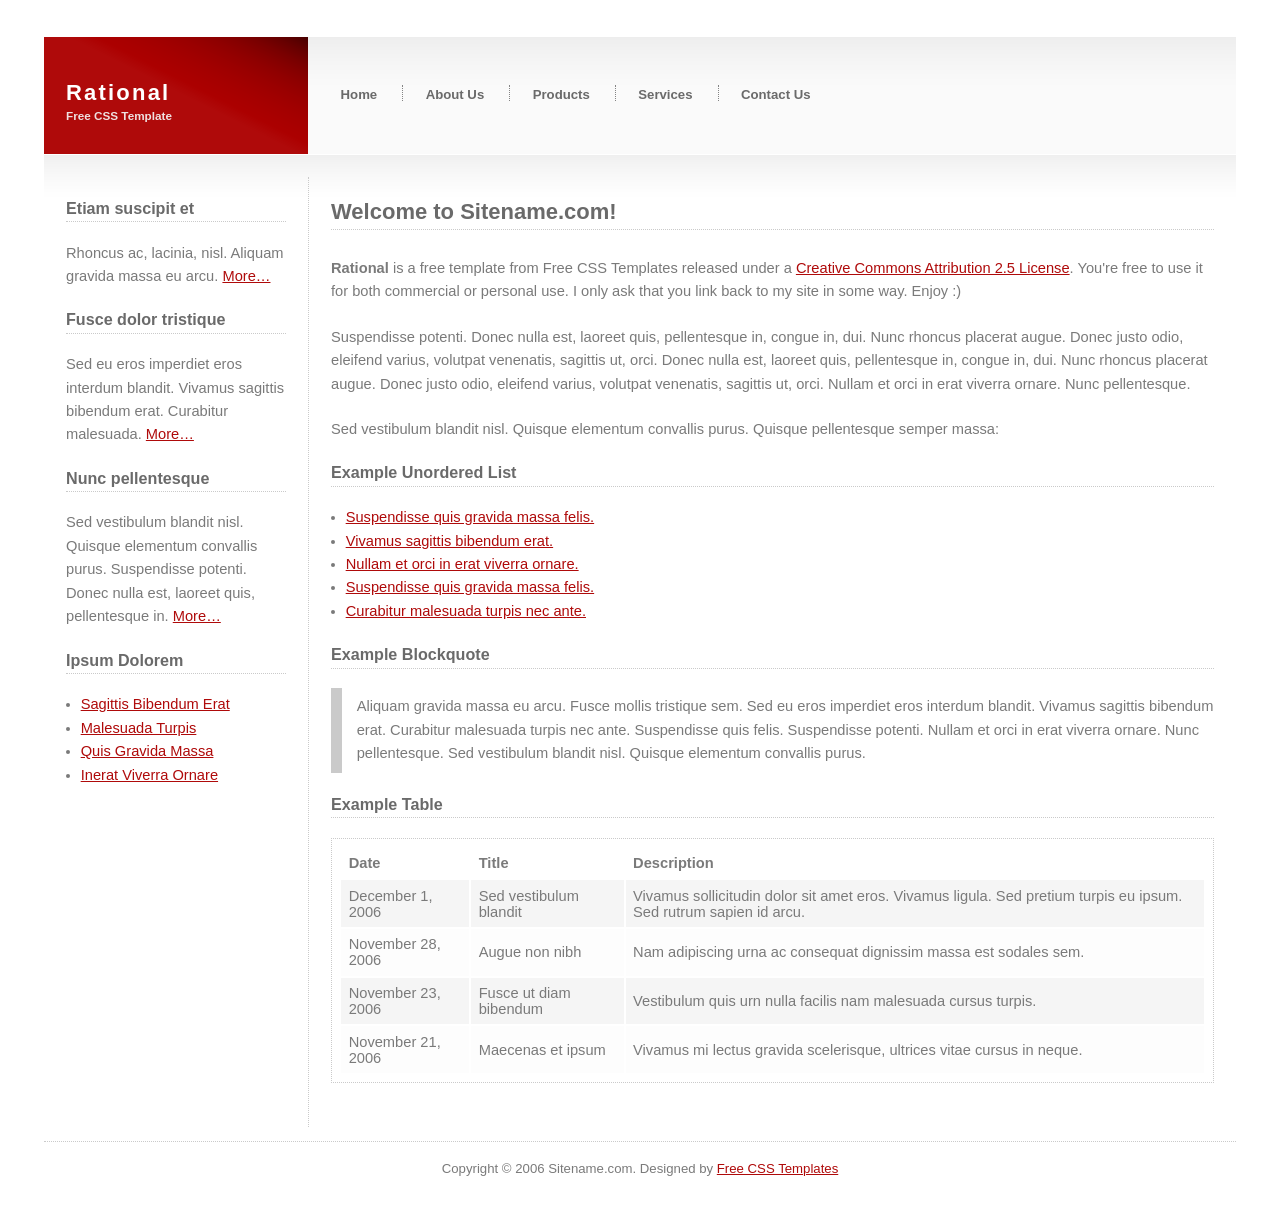
<file: doomclassic/gz3doom/css/rational/index.html>
<!DOCTYPE html PUBLIC "-//W3C//DTD XHTML 1.0 Strict//EN" "http://www.w3.org/TR/xhtml1/DTD/xhtml1-strict.dtd">
<html xmlns="http://www.w3.org/1999/xhtml">
<head>
<title>Rational</title>
<meta http-equiv="content-type" content="text/html; charset=utf-8" />
<link href="default.css" rel="stylesheet" type="text/css" />
</head>
<body>
<div id="outer">
  <div id="header">
    <h1><a href="http://www.free-css.com/">Rational</a></h1>
    <h2>Free CSS Template</h2>
  </div>
  <div id="menu">
    <ul>
      <li class="first"><a href="http://www.free-css.com/" accesskey="1">Home</a></li>
      <li><a href="http://www.free-css.com/" accesskey="2">About Us</a></li>
      <li><a href="http://www.free-css.com/" accesskey="3">Products</a></li>
      <li><a href="http://www.free-css.com/" accesskey="4">Services</a></li>
      <li><a href="http://www.free-css.com/" accesskey="5">Contact Us</a></li>
    </ul>
  </div>
  <div id="content">
    <div id="primaryContentContainer">
      <div id="primaryContent">
        <h2>Welcome to Sitename.com!</h2>
        <p><strong>Rational</strong> is a free template from Free CSS Templates released under a <a href="http://creativecommons.org/licenses/by/2.5/">Creative Commons Attribution 2.5 License</a>. You're free to use it for both commercial or personal use. I only ask that you link back to my site in some way. Enjoy :)</p>
        <p>Suspendisse potenti. Donec nulla est, laoreet quis, pellentesque in, congue in, dui. Nunc rhoncus placerat augue. Donec justo odio, eleifend varius, volutpat venenatis, sagittis ut, orci. Donec nulla est, laoreet quis, pellentesque in, congue in, dui. Nunc rhoncus placerat augue. Donec justo odio, eleifend varius, volutpat venenatis, sagittis ut, orci. Nullam et orci in erat viverra ornare. Nunc pellentesque.</p>
        <p>Sed vestibulum blandit nisl. Quisque elementum convallis purus. Quisque pellentesque semper massa:</p>
        <h3>Example Unordered List</h3>
        <ul>
          <li><a href="http://www.free-css.com/">Suspendisse quis gravida massa felis.</a></li>
          <li><a href="http://www.free-css.com/">Vivamus sagittis bibendum erat.</a></li>
          <li><a href="http://www.free-css.com/">Nullam et orci in erat viverra ornare.</a></li>
          <li><a href="http://www.free-css.com/">Suspendisse quis gravida massa felis.</a></li>
          <li><a href="http://www.free-css.com/">Curabitur malesuada turpis nec ante.</a></li>
        </ul>
        <h3>Example Blockquote</h3>
        <blockquote>
          <p>Aliquam gravida massa eu arcu. Fusce mollis tristique sem. Sed eu eros imperdiet eros interdum blandit. Vivamus sagittis bibendum erat. Curabitur malesuada turpis nec ante. Suspendisse quis felis. Suspendisse potenti. Nullam et orci in erat viverra ornare. Nunc pellentesque. Sed vestibulum blandit nisl. Quisque elementum convallis purus.</p>
        </blockquote>
        <h3>Example Table</h3>
        <table>
          <tr>
            <th>Date</th>
            <th>Title</th>
            <th>Description</th>
          </tr>
          <tr class="rowA">
            <td>December 1, 2006</td>
            <td>Sed vestibulum blandit</td>
            <td>Vivamus sollicitudin dolor sit amet eros. Vivamus ligula. Sed pretium turpis eu ipsum. Sed rutrum sapien id arcu.</td>
          </tr>
          <tr class="rowB">
            <td>November 28, 2006</td>
            <td>Augue non nibh</td>
            <td>Nam adipiscing urna ac consequat dignissim massa est sodales sem.</td>
          </tr>
          <tr class="rowA">
            <td>November 23, 2006</td>
            <td>Fusce ut diam bibendum</td>
            <td>Vestibulum quis urn nulla facilis nam malesuada cursus turpis.</td>
          </tr>
          <tr class="rowB">
            <td>November 21, 2006</td>
            <td>Maecenas et ipsum</td>
            <td>Vivamus mi lectus gravida scelerisque, ultrices vitae cursus in neque.</td>
          </tr>
        </table>
      </div>
    </div>
    <div id="secondaryContent">
      <h3>Etiam suscipit et</h3>
      <p>Rhoncus ac, lacinia, nisl. Aliquam gravida massa eu arcu. <a href="http://www.free-css.com/">More&#8230;</a></p>
      <h3>Fusce dolor tristique</h3>
      <p>Sed eu eros imperdiet eros interdum blandit. Vivamus sagittis bibendum erat. Curabitur malesuada. <a href="http://www.free-css.com/">More&#8230;</a></p>
      <h3>Nunc pellentesque</h3>
      <p>Sed vestibulum blandit nisl. Quisque elementum convallis purus. Suspendisse potenti. Donec nulla est, laoreet quis, pellentesque in. <a href="http://www.free-css.com/">More&#8230;</a></p>
      <h3>Ipsum Dolorem</h3>
      <ul>
        <li><a href="http://www.free-css.com/">Sagittis Bibendum Erat</a></li>
        <li><a href="http://www.free-css.com/">Malesuada Turpis</a></li>
        <li><a href="http://www.free-css.com/">Quis Gravida Massa</a></li>
        <li><a href="http://www.free-css.com/">Inerat Viverra Ornare</a></li>
      </ul>
    </div>
    <div class="clear"></div>
  </div>
  <div id="footer">
    <p>Copyright &copy; 2006 Sitename.com. Designed by <a href="http://www.freecsstemplates.org">Free CSS Templates</a></p>
  </div>
</div>
</body>
</html>
</file>
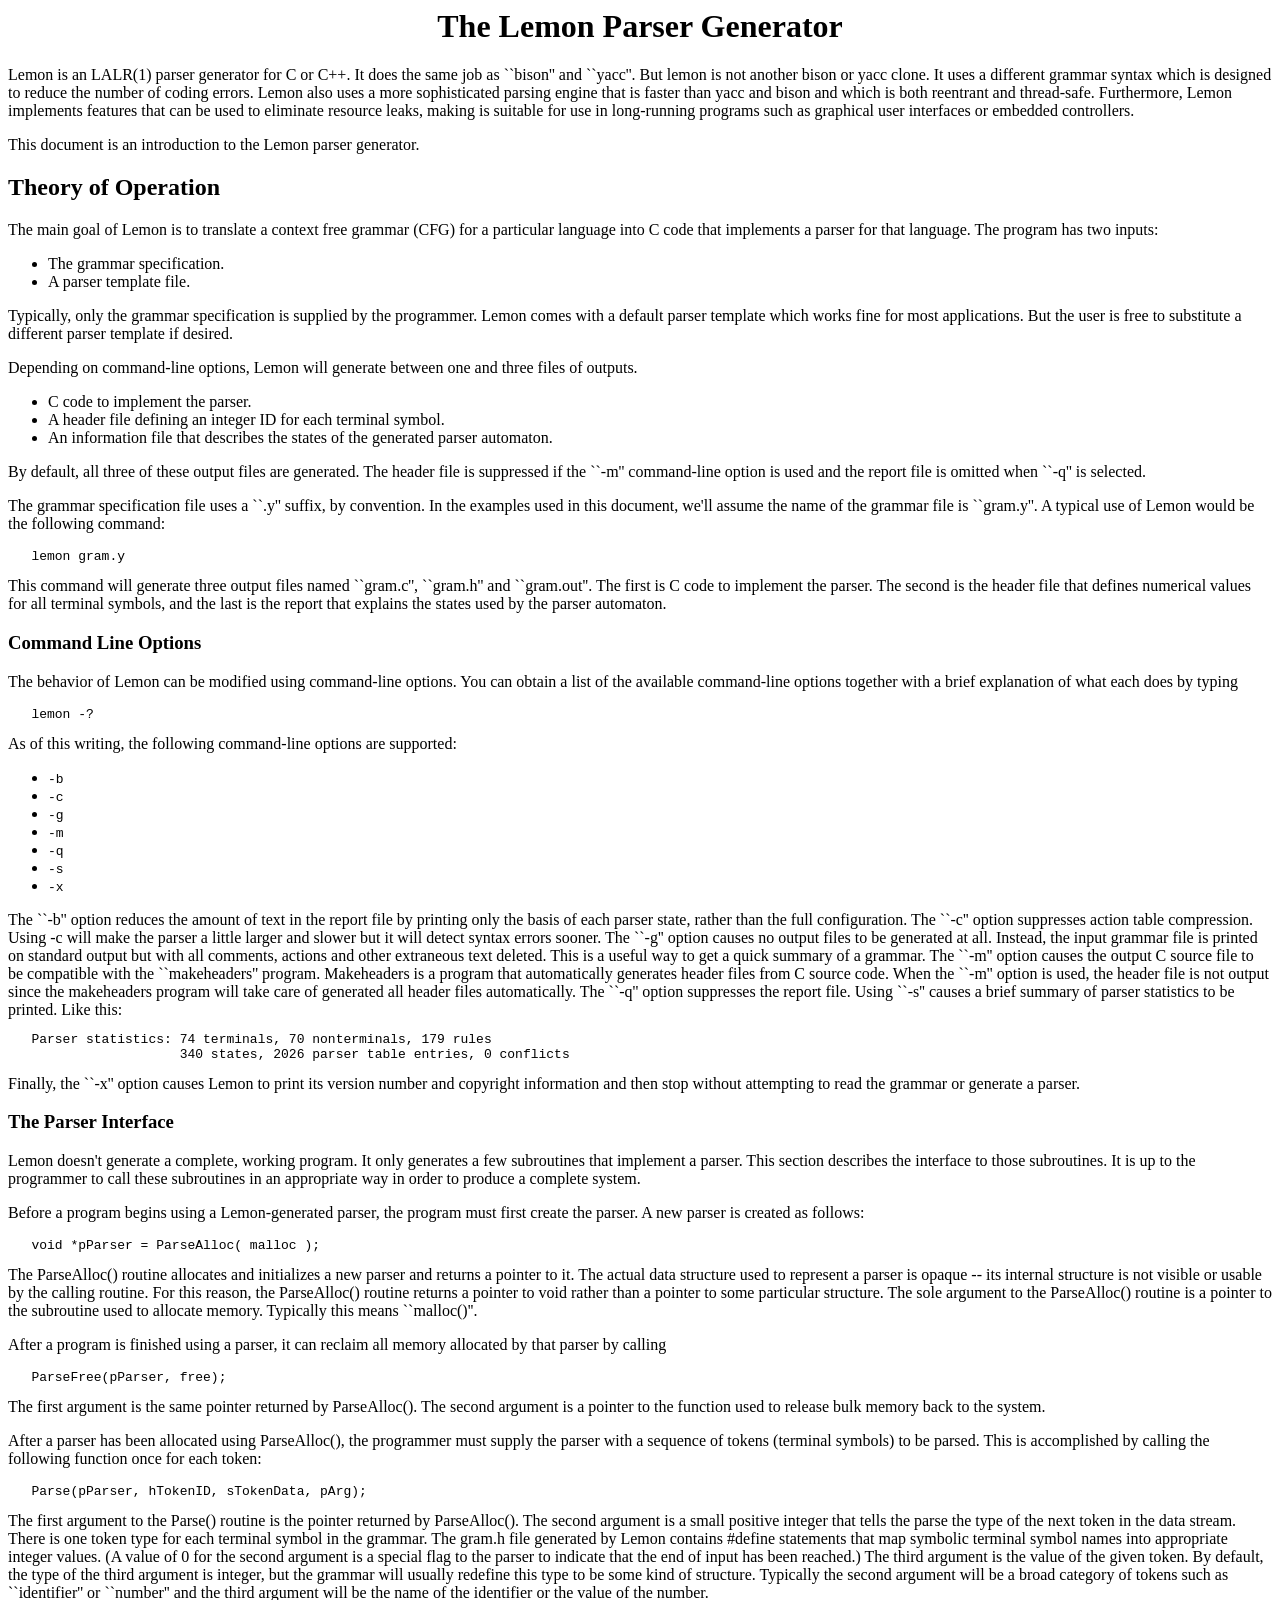
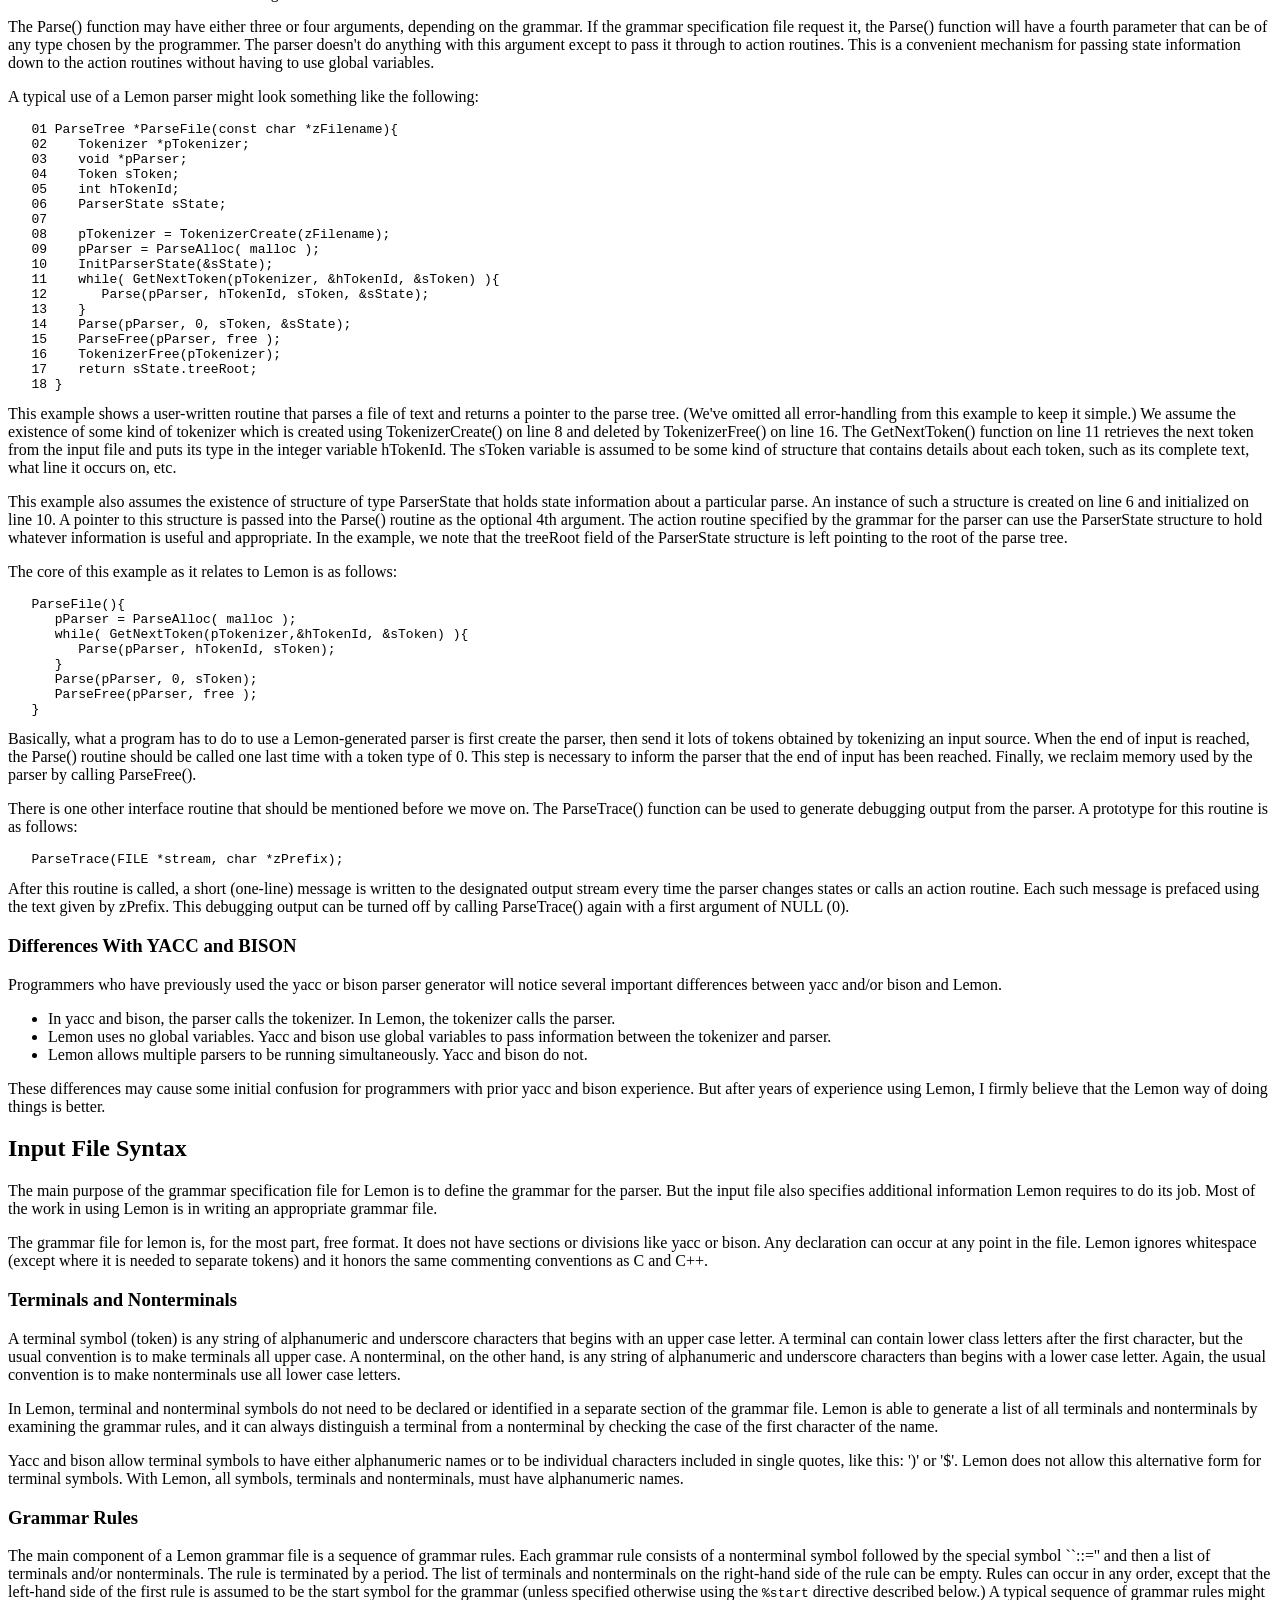
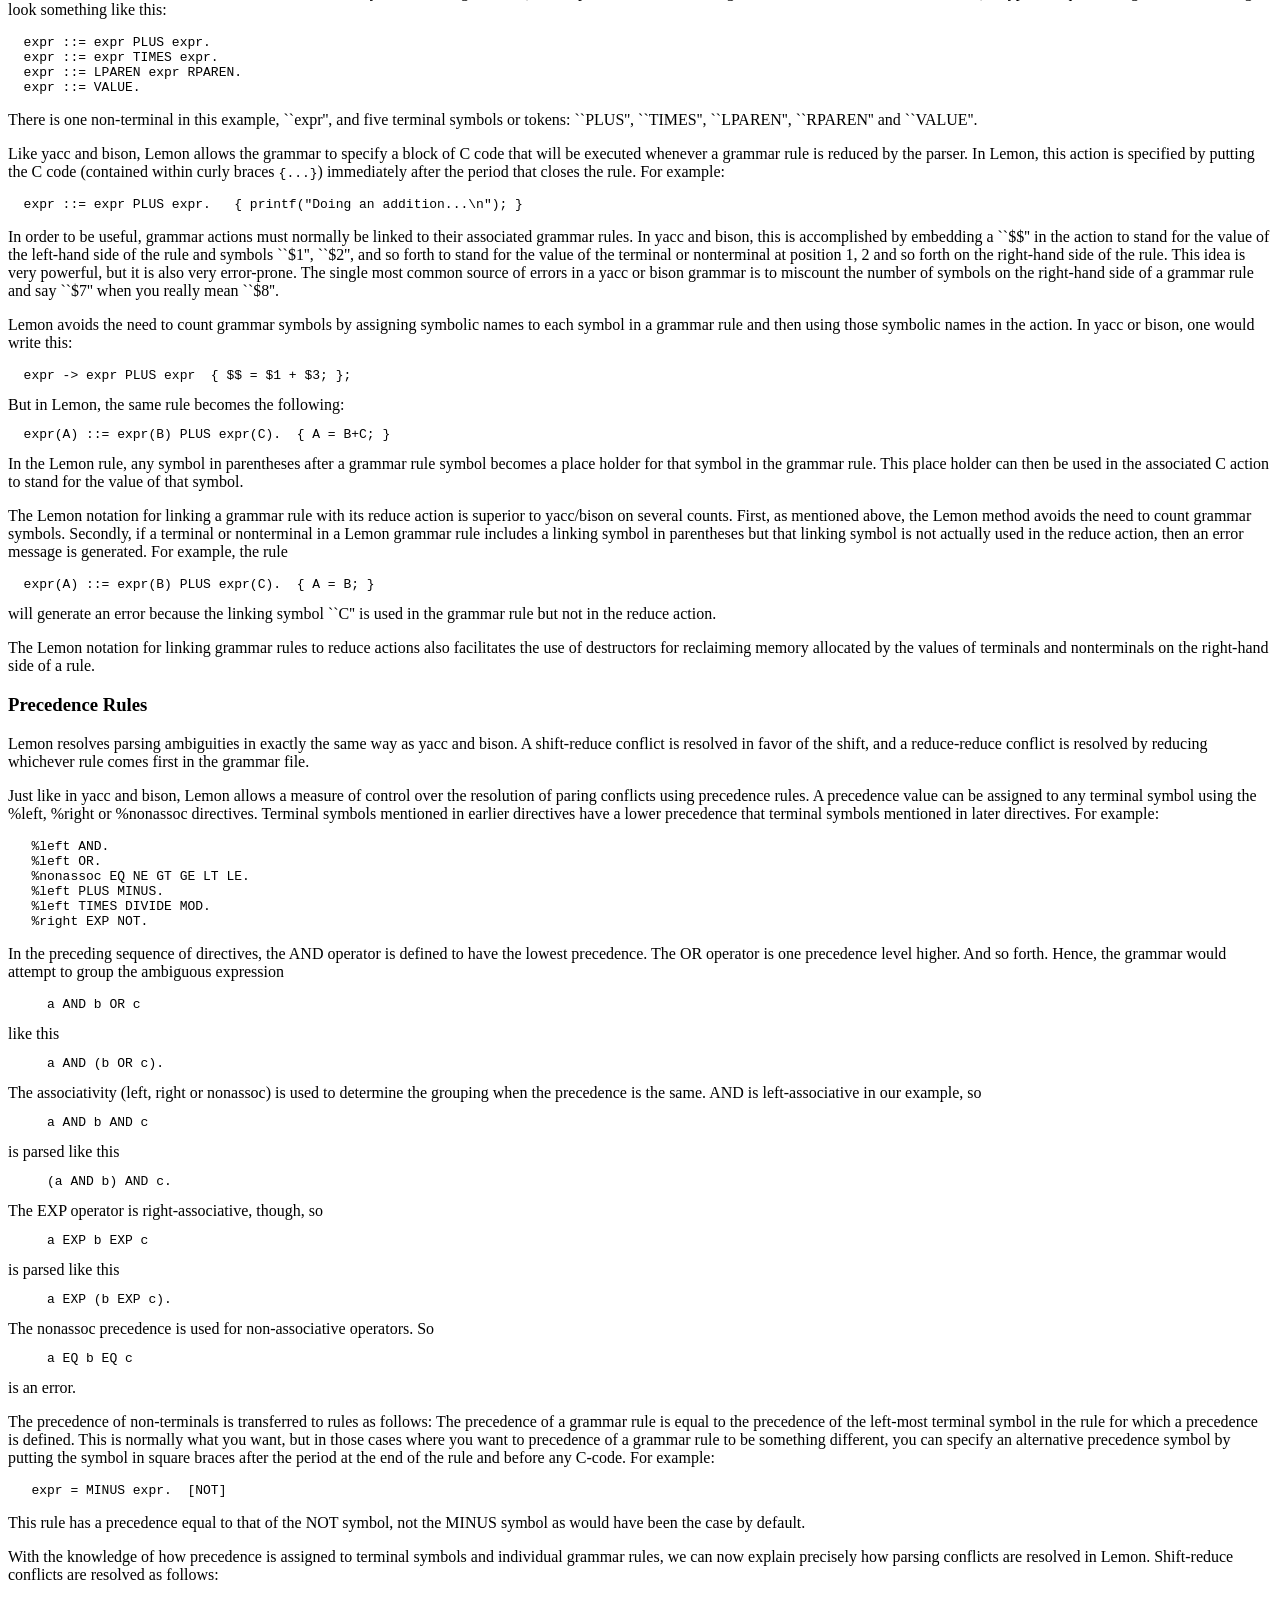
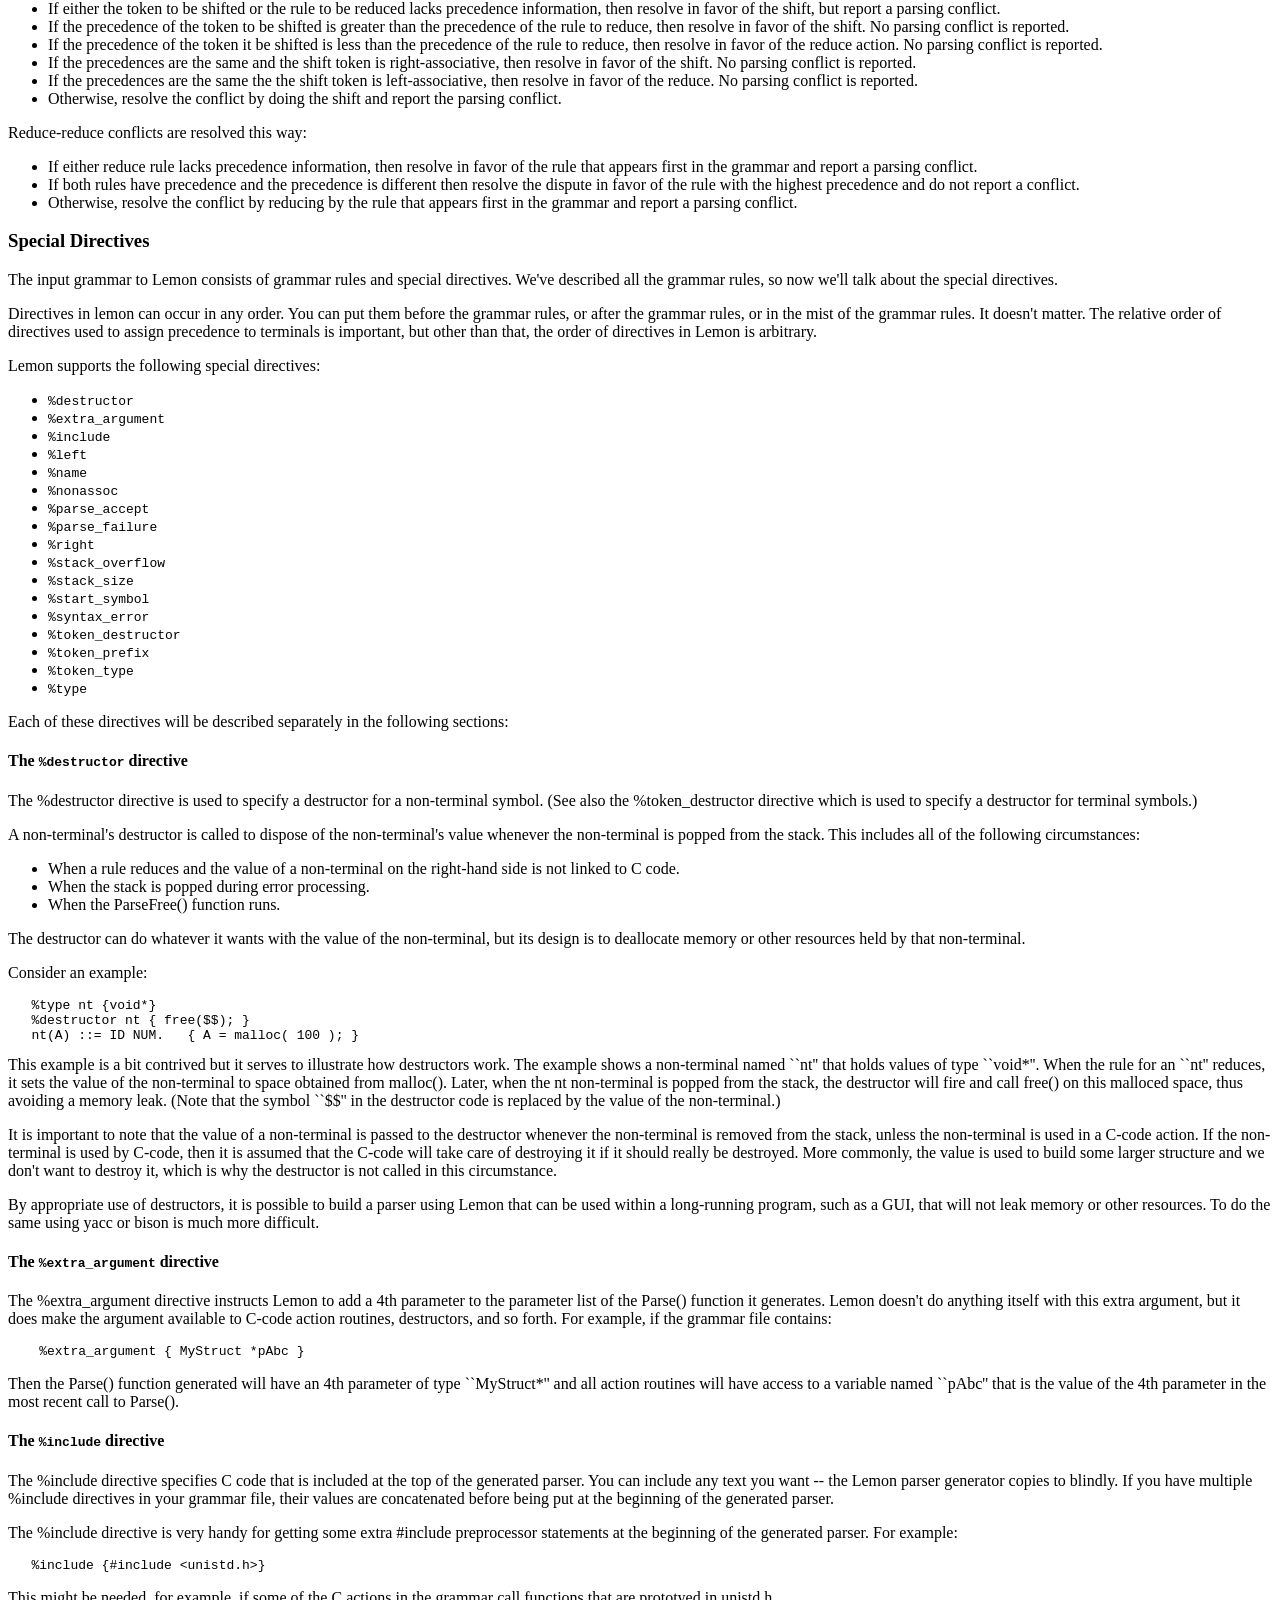
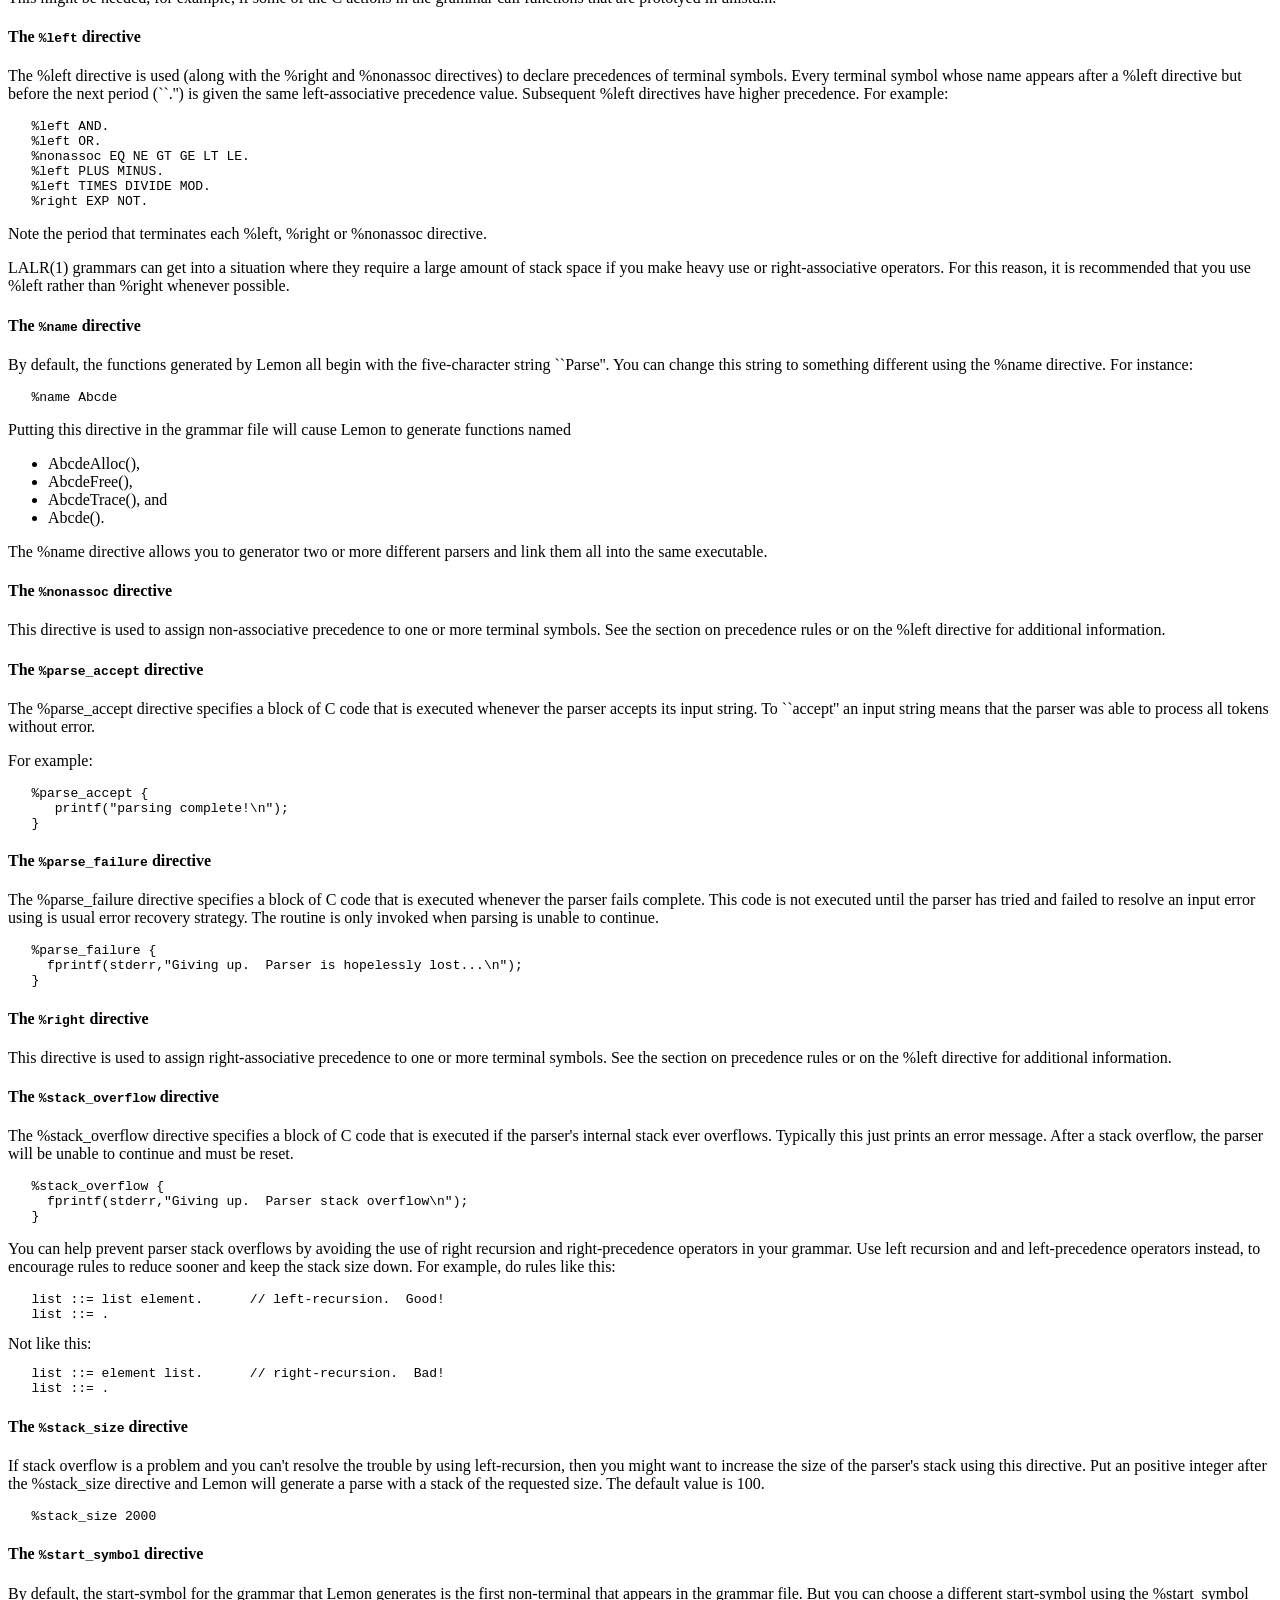
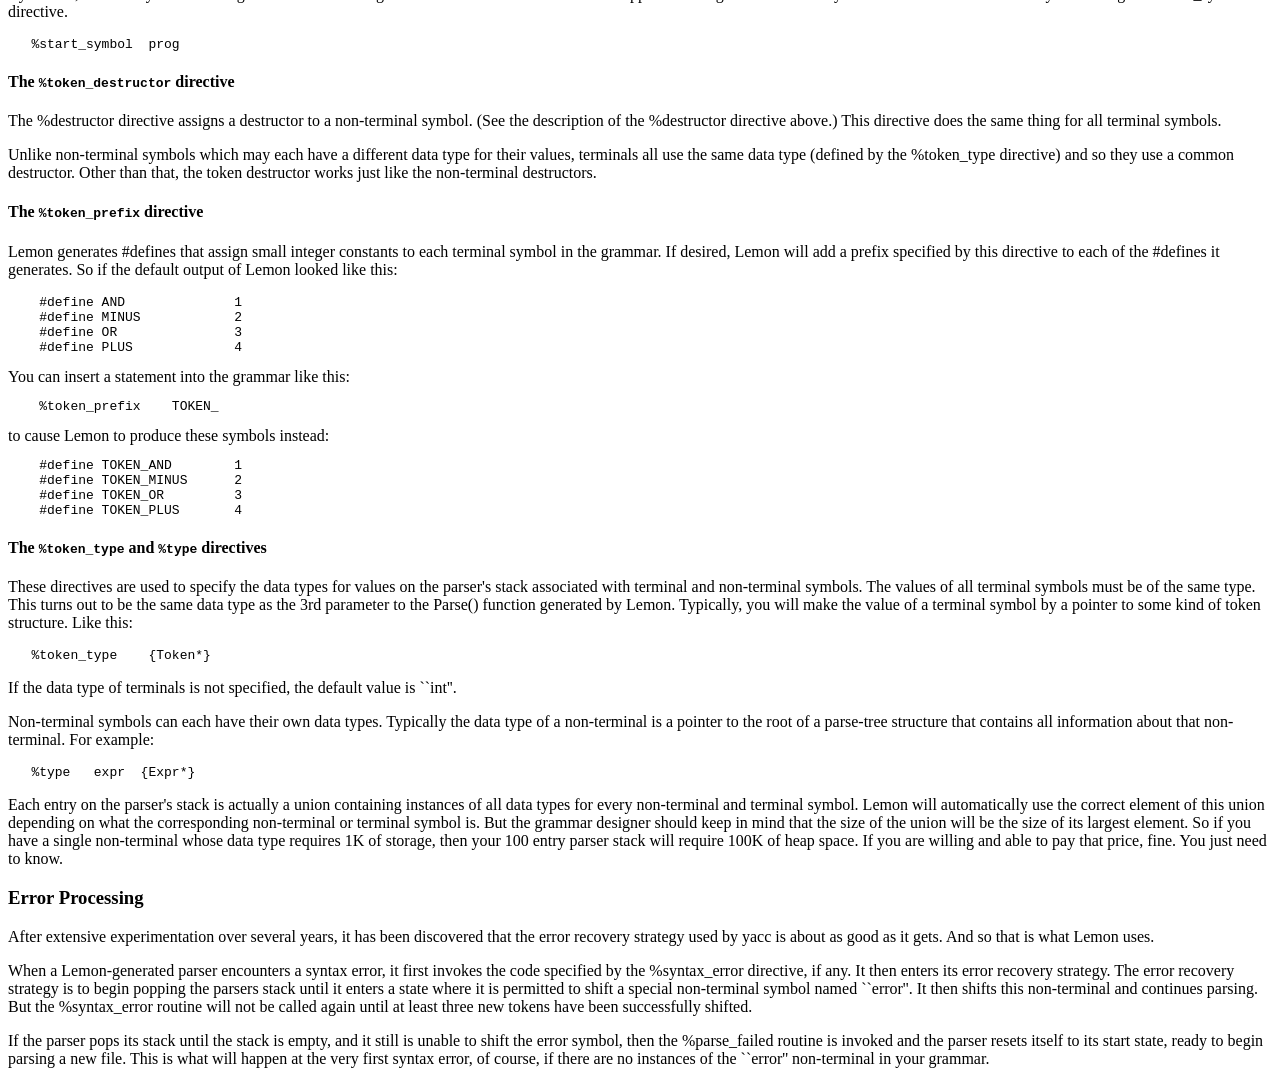
<file: doomclassic/tools/lemon/lemon.html>
<html>
<head>
<title>The Lemon Parser Generator</title>
</head>
<body bgcolor=white>
<h1 align=center>The Lemon Parser Generator</h1>

<p>Lemon is an LALR(1) parser generator for C or C++.  
It does the same job as ``bison'' and ``yacc''.
But lemon is not another bison or yacc clone.  It
uses a different grammar syntax which is designed to
reduce the number of coding errors.  Lemon also uses a more
sophisticated parsing engine that is faster than yacc and
bison and which is both reentrant and thread-safe.
Furthermore, Lemon implements features that can be used
to eliminate resource leaks, making is suitable for use
in long-running programs such as graphical user interfaces
or embedded controllers.</p>

<p>This document is an introduction to the Lemon
parser generator.</p>

<h2>Theory of Operation</h2>

<p>The main goal of Lemon is to translate a context free grammar (CFG)
for a particular language into C code that implements a parser for
that language.
The program has two inputs:
<ul>
<li>The grammar specification.
<li>A parser template file.
</ul>
Typically, only the grammar specification is supplied by the programmer.
Lemon comes with a default parser template which works fine for most
applications.  But the user is free to substitute a different parser
template if desired.</p>

<p>Depending on command-line options, Lemon will generate between
one and three files of outputs.
<ul>
<li>C code to implement the parser.
<li>A header file defining an integer ID for each terminal symbol.
<li>An information file that describes the states of the generated parser
    automaton.
</ul>
By default, all three of these output files are generated.
The header file is suppressed if the ``-m'' command-line option is
used and the report file is omitted when ``-q'' is selected.</p>

<p>The grammar specification file uses a ``.y'' suffix, by convention.
In the examples used in this document, we'll assume the name of the
grammar file is ``gram.y''.  A typical use of Lemon would be the
following command:
<pre>
   lemon gram.y
</pre>
This command will generate three output files named ``gram.c'',
``gram.h'' and ``gram.out''.
The first is C code to implement the parser.  The second
is the header file that defines numerical values for all
terminal symbols, and the last is the report that explains
the states used by the parser automaton.</p>

<h3>Command Line Options</h3>

<p>The behavior of Lemon can be modified using command-line options.
You can obtain a list of the available command-line options together
with a brief explanation of what each does by typing
<pre>
   lemon -?
</pre>
As of this writing, the following command-line options are supported:
<ul>
<li><tt>-b</tt>
<li><tt>-c</tt>
<li><tt>-g</tt>
<li><tt>-m</tt>
<li><tt>-q</tt>
<li><tt>-s</tt>
<li><tt>-x</tt>
</ul>
The ``-b'' option reduces the amount of text in the report file by
printing only the basis of each parser state, rather than the full
configuration.
The ``-c'' option suppresses action table compression.  Using -c
will make the parser a little larger and slower but it will detect
syntax errors sooner.
The ``-g'' option causes no output files to be generated at all.
Instead, the input grammar file is printed on standard output but
with all comments, actions and other extraneous text deleted.  This
is a useful way to get a quick summary of a grammar.
The ``-m'' option causes the output C source file to be compatible
with the ``makeheaders'' program.
Makeheaders is a program that automatically generates header files
from C source code.  When the ``-m'' option is used, the header
file is not output since the makeheaders program will take care
of generated all header files automatically.
The ``-q'' option suppresses the report file.
Using ``-s'' causes a brief summary of parser statistics to be
printed.  Like this:
<pre>
   Parser statistics: 74 terminals, 70 nonterminals, 179 rules
                      340 states, 2026 parser table entries, 0 conflicts
</pre>
Finally, the ``-x'' option causes Lemon to print its version number
and copyright information
and then stop without attempting to read the grammar or generate a parser.</p>

<h3>The Parser Interface</h3>

<p>Lemon doesn't generate a complete, working program.  It only generates
a few subroutines that implement a parser.  This section describes
the interface to those subroutines.  It is up to the programmer to
call these subroutines in an appropriate way in order to produce a
complete system.</p>

<p>Before a program begins using a Lemon-generated parser, the program
must first create the parser.
A new parser is created as follows:
<pre>
   void *pParser = ParseAlloc( malloc );
</pre>
The ParseAlloc() routine allocates and initializes a new parser and
returns a pointer to it.
The actual data structure used to represent a parser is opaque --
its internal structure is not visible or usable by the calling routine.
For this reason, the ParseAlloc() routine returns a pointer to void
rather than a pointer to some particular structure.
The sole argument to the ParseAlloc() routine is a pointer to the
subroutine used to allocate memory.  Typically this means ``malloc()''.</p>

<p>After a program is finished using a parser, it can reclaim all
memory allocated by that parser by calling
<pre>
   ParseFree(pParser, free);
</pre>
The first argument is the same pointer returned by ParseAlloc().  The
second argument is a pointer to the function used to release bulk
memory back to the system.</p>

<p>After a parser has been allocated using ParseAlloc(), the programmer
must supply the parser with a sequence of tokens (terminal symbols) to
be parsed.  This is accomplished by calling the following function
once for each token:
<pre>
   Parse(pParser, hTokenID, sTokenData, pArg);
</pre>
The first argument to the Parse() routine is the pointer returned by
ParseAlloc().
The second argument is a small positive integer that tells the parse the
type of the next token in the data stream.
There is one token type for each terminal symbol in the grammar.
The gram.h file generated by Lemon contains #define statements that
map symbolic terminal symbol names into appropriate integer values.
(A value of 0 for the second argument is a special flag to the
parser to indicate that the end of input has been reached.)
The third argument is the value of the given token.  By default,
the type of the third argument is integer, but the grammar will
usually redefine this type to be some kind of structure.
Typically the second argument will be a broad category of tokens
such as ``identifier'' or ``number'' and the third argument will
be the name of the identifier or the value of the number.</p>

<p>The Parse() function may have either three or four arguments,
depending on the grammar.  If the grammar specification file request
it, the Parse() function will have a fourth parameter that can be
of any type chosen by the programmer.  The parser doesn't do anything
with this argument except to pass it through to action routines.
This is a convenient mechanism for passing state information down
to the action routines without having to use global variables.</p>

<p>A typical use of a Lemon parser might look something like the
following:
<pre>
   01 ParseTree *ParseFile(const char *zFilename){
   02    Tokenizer *pTokenizer;
   03    void *pParser;
   04    Token sToken;
   05    int hTokenId;
   06    ParserState sState;
   07
   08    pTokenizer = TokenizerCreate(zFilename);
   09    pParser = ParseAlloc( malloc );
   10    InitParserState(&sState);
   11    while( GetNextToken(pTokenizer, &hTokenId, &sToken) ){
   12       Parse(pParser, hTokenId, sToken, &sState);
   13    }
   14    Parse(pParser, 0, sToken, &sState);
   15    ParseFree(pParser, free );
   16    TokenizerFree(pTokenizer);
   17    return sState.treeRoot;
   18 }
</pre>
This example shows a user-written routine that parses a file of
text and returns a pointer to the parse tree.
(We've omitted all error-handling from this example to keep it
simple.)
We assume the existence of some kind of tokenizer which is created
using TokenizerCreate() on line 8 and deleted by TokenizerFree()
on line 16.  The GetNextToken() function on line 11 retrieves the
next token from the input file and puts its type in the 
integer variable hTokenId.  The sToken variable is assumed to be
some kind of structure that contains details about each token,
such as its complete text, what line it occurs on, etc. </p>

<p>This example also assumes the existence of structure of type
ParserState that holds state information about a particular parse.
An instance of such a structure is created on line 6 and initialized
on line 10.  A pointer to this structure is passed into the Parse()
routine as the optional 4th argument.
The action routine specified by the grammar for the parser can use
the ParserState structure to hold whatever information is useful and
appropriate.  In the example, we note that the treeRoot field of
the ParserState structure is left pointing to the root of the parse
tree.</p>

<p>The core of this example as it relates to Lemon is as follows:
<pre>
   ParseFile(){
      pParser = ParseAlloc( malloc );
      while( GetNextToken(pTokenizer,&hTokenId, &sToken) ){
         Parse(pParser, hTokenId, sToken);
      }
      Parse(pParser, 0, sToken);
      ParseFree(pParser, free );
   }
</pre>
Basically, what a program has to do to use a Lemon-generated parser
is first create the parser, then send it lots of tokens obtained by
tokenizing an input source.  When the end of input is reached, the
Parse() routine should be called one last time with a token type
of 0.  This step is necessary to inform the parser that the end of
input has been reached.  Finally, we reclaim memory used by the
parser by calling ParseFree().</p>

<p>There is one other interface routine that should be mentioned
before we move on.
The ParseTrace() function can be used to generate debugging output
from the parser.  A prototype for this routine is as follows:
<pre>
   ParseTrace(FILE *stream, char *zPrefix);
</pre>
After this routine is called, a short (one-line) message is written
to the designated output stream every time the parser changes states
or calls an action routine.  Each such message is prefaced using
the text given by zPrefix.  This debugging output can be turned off
by calling ParseTrace() again with a first argument of NULL (0).</p>

<h3>Differences With YACC and BISON</h3>

<p>Programmers who have previously used the yacc or bison parser
generator will notice several important differences between yacc and/or
bison and Lemon.
<ul>
<li>In yacc and bison, the parser calls the tokenizer.  In Lemon,
    the tokenizer calls the parser.
<li>Lemon uses no global variables.  Yacc and bison use global variables
    to pass information between the tokenizer and parser.
<li>Lemon allows multiple parsers to be running simultaneously.  Yacc
    and bison do not.
</ul>
These differences may cause some initial confusion for programmers
with prior yacc and bison experience.
But after years of experience using Lemon, I firmly
believe that the Lemon way of doing things is better.</p>

<h2>Input File Syntax</h2>

<p>The main purpose of the grammar specification file for Lemon is
to define the grammar for the parser.  But the input file also
specifies additional information Lemon requires to do its job.
Most of the work in using Lemon is in writing an appropriate
grammar file.</p>

<p>The grammar file for lemon is, for the most part, free format.
It does not have sections or divisions like yacc or bison.  Any
declaration can occur at any point in the file.
Lemon ignores whitespace (except where it is needed to separate
tokens) and it honors the same commenting conventions as C and C++.</p>

<h3>Terminals and Nonterminals</h3>

<p>A terminal symbol (token) is any string of alphanumeric
and underscore characters
that begins with an upper case letter.
A terminal can contain lower class letters after the first character,
but the usual convention is to make terminals all upper case.
A nonterminal, on the other hand, is any string of alphanumeric
and underscore characters than begins with a lower case letter.
Again, the usual convention is to make nonterminals use all lower
case letters.</p>

<p>In Lemon, terminal and nonterminal symbols do not need to 
be declared or identified in a separate section of the grammar file.
Lemon is able to generate a list of all terminals and nonterminals
by examining the grammar rules, and it can always distinguish a
terminal from a nonterminal by checking the case of the first
character of the name.</p>

<p>Yacc and bison allow terminal symbols to have either alphanumeric
names or to be individual characters included in single quotes, like
this: ')' or '$'.  Lemon does not allow this alternative form for
terminal symbols.  With Lemon, all symbols, terminals and nonterminals,
must have alphanumeric names.</p>

<h3>Grammar Rules</h3>

<p>The main component of a Lemon grammar file is a sequence of grammar
rules.
Each grammar rule consists of a nonterminal symbol followed by
the special symbol ``::='' and then a list of terminals and/or nonterminals.
The rule is terminated by a period.
The list of terminals and nonterminals on the right-hand side of the
rule can be empty.
Rules can occur in any order, except that the left-hand side of the
first rule is assumed to be the start symbol for the grammar (unless
specified otherwise using the <tt>%start</tt> directive described below.)
A typical sequence of grammar rules might look something like this:
<pre>
  expr ::= expr PLUS expr.
  expr ::= expr TIMES expr.
  expr ::= LPAREN expr RPAREN.
  expr ::= VALUE.
</pre>
</p>

<p>There is one non-terminal in this example, ``expr'', and five
terminal symbols or tokens: ``PLUS'', ``TIMES'', ``LPAREN'',
``RPAREN'' and ``VALUE''.</p>

<p>Like yacc and bison, Lemon allows the grammar to specify a block
of C code that will be executed whenever a grammar rule is reduced
by the parser.
In Lemon, this action is specified by putting the C code (contained
within curly braces <tt>{...}</tt>) immediately after the
period that closes the rule.
For example:
<pre>
  expr ::= expr PLUS expr.   { printf("Doing an addition...\n"); }
</pre>
</p>

<p>In order to be useful, grammar actions must normally be linked to
their associated grammar rules.
In yacc and bison, this is accomplished by embedding a ``$$'' in the
action to stand for the value of the left-hand side of the rule and
symbols ``$1'', ``$2'', and so forth to stand for the value of
the terminal or nonterminal at position 1, 2 and so forth on the
right-hand side of the rule.
This idea is very powerful, but it is also very error-prone.  The
single most common source of errors in a yacc or bison grammar is
to miscount the number of symbols on the right-hand side of a grammar
rule and say ``$7'' when you really mean ``$8''.</p>

<p>Lemon avoids the need to count grammar symbols by assigning symbolic
names to each symbol in a grammar rule and then using those symbolic
names in the action.
In yacc or bison, one would write this:
<pre>
  expr -> expr PLUS expr  { $$ = $1 + $3; };
</pre>
But in Lemon, the same rule becomes the following:
<pre>
  expr(A) ::= expr(B) PLUS expr(C).  { A = B+C; }
</pre>
In the Lemon rule, any symbol in parentheses after a grammar rule
symbol becomes a place holder for that symbol in the grammar rule.
This place holder can then be used in the associated C action to
stand for the value of that symbol.<p>

<p>The Lemon notation for linking a grammar rule with its reduce
action is superior to yacc/bison on several counts.
First, as mentioned above, the Lemon method avoids the need to
count grammar symbols.
Secondly, if a terminal or nonterminal in a Lemon grammar rule
includes a linking symbol in parentheses but that linking symbol
is not actually used in the reduce action, then an error message
is generated.
For example, the rule
<pre>
  expr(A) ::= expr(B) PLUS expr(C).  { A = B; }
</pre>
will generate an error because the linking symbol ``C'' is used
in the grammar rule but not in the reduce action.</p>

<p>The Lemon notation for linking grammar rules to reduce actions
also facilitates the use of destructors for reclaiming memory
allocated by the values of terminals and nonterminals on the
right-hand side of a rule.</p>

<h3>Precedence Rules</h3>

<p>Lemon resolves parsing ambiguities in exactly the same way as
yacc and bison.  A shift-reduce conflict is resolved in favor
of the shift, and a reduce-reduce conflict is resolved by reducing
whichever rule comes first in the grammar file.</p>

<p>Just like in
yacc and bison, Lemon allows a measure of control 
over the resolution of paring conflicts using precedence rules.
A precedence value can be assigned to any terminal symbol
using the %left, %right or %nonassoc directives.  Terminal symbols
mentioned in earlier directives have a lower precedence that
terminal symbols mentioned in later directives.  For example:</p>

<p><pre>
   %left AND.
   %left OR.
   %nonassoc EQ NE GT GE LT LE.
   %left PLUS MINUS.
   %left TIMES DIVIDE MOD.
   %right EXP NOT.
</pre></p>

<p>In the preceding sequence of directives, the AND operator is
defined to have the lowest precedence.  The OR operator is one
precedence level higher.  And so forth.  Hence, the grammar would
attempt to group the ambiguous expression
<pre>
     a AND b OR c
</pre>
like this
<pre>
     a AND (b OR c).
</pre>
The associativity (left, right or nonassoc) is used to determine
the grouping when the precedence is the same.  AND is left-associative
in our example, so
<pre>
     a AND b AND c
</pre>
is parsed like this
<pre>
     (a AND b) AND c.
</pre>
The EXP operator is right-associative, though, so
<pre>
     a EXP b EXP c
</pre>
is parsed like this
<pre>
     a EXP (b EXP c).
</pre>
The nonassoc precedence is used for non-associative operators.
So
<pre>
     a EQ b EQ c
</pre>
is an error.</p>

<p>The precedence of non-terminals is transferred to rules as follows:
The precedence of a grammar rule is equal to the precedence of the
left-most terminal symbol in the rule for which a precedence is
defined.  This is normally what you want, but in those cases where
you want to precedence of a grammar rule to be something different,
you can specify an alternative precedence symbol by putting the
symbol in square braces after the period at the end of the rule and
before any C-code.  For example:</p>

<p><pre>
   expr = MINUS expr.  [NOT]
</pre></p>

<p>This rule has a precedence equal to that of the NOT symbol, not the
MINUS symbol as would have been the case by default.</p>

<p>With the knowledge of how precedence is assigned to terminal
symbols and individual
grammar rules, we can now explain precisely how parsing conflicts
are resolved in Lemon.  Shift-reduce conflicts are resolved
as follows:
<ul>
<li> If either the token to be shifted or the rule to be reduced
     lacks precedence information, then resolve in favor of the
     shift, but report a parsing conflict.
<li> If the precedence of the token to be shifted is greater than
     the precedence of the rule to reduce, then resolve in favor
     of the shift.  No parsing conflict is reported.
<li> If the precedence of the token it be shifted is less than the
     precedence of the rule to reduce, then resolve in favor of the
     reduce action.  No parsing conflict is reported.
<li> If the precedences are the same and the shift token is
     right-associative, then resolve in favor of the shift.
     No parsing conflict is reported.
<li> If the precedences are the same the the shift token is
     left-associative, then resolve in favor of the reduce.
     No parsing conflict is reported.
<li> Otherwise, resolve the conflict by doing the shift and
     report the parsing conflict.
</ul>
Reduce-reduce conflicts are resolved this way:
<ul>
<li> If either reduce rule 
     lacks precedence information, then resolve in favor of the
     rule that appears first in the grammar and report a parsing
     conflict.
<li> If both rules have precedence and the precedence is different
     then resolve the dispute in favor of the rule with the highest
     precedence and do not report a conflict.
<li> Otherwise, resolve the conflict by reducing by the rule that
     appears first in the grammar and report a parsing conflict.
</ul>

<h3>Special Directives</h3>

<p>The input grammar to Lemon consists of grammar rules and special
directives.  We've described all the grammar rules, so now we'll
talk about the special directives.</p>

<p>Directives in lemon can occur in any order.  You can put them before
the grammar rules, or after the grammar rules, or in the mist of the
grammar rules.  It doesn't matter.  The relative order of
directives used to assign precedence to terminals is important, but
other than that, the order of directives in Lemon is arbitrary.</p>

<p>Lemon supports the following special directives:
<ul>
<li><tt>%destructor</tt>
<li><tt>%extra_argument</tt>
<li><tt>%include</tt>
<li><tt>%left</tt>
<li><tt>%name</tt>
<li><tt>%nonassoc</tt>
<li><tt>%parse_accept</tt>
<li><tt>%parse_failure </tt>
<li><tt>%right</tt>
<li><tt>%stack_overflow</tt>
<li><tt>%stack_size</tt>
<li><tt>%start_symbol</tt>
<li><tt>%syntax_error</tt>
<li><tt>%token_destructor</tt>
<li><tt>%token_prefix</tt>
<li><tt>%token_type</tt>
<li><tt>%type</tt>
</ul>
Each of these directives will be described separately in the
following sections:</p>

<h4>The <tt>%destructor</tt> directive</h4>

<p>The %destructor directive is used to specify a destructor for
a non-terminal symbol.
(See also the %token_destructor directive which is used to
specify a destructor for terminal symbols.)</p>

<p>A non-terminal's destructor is called to dispose of the
non-terminal's value whenever the non-terminal is popped from
the stack.  This includes all of the following circumstances:
<ul>
<li> When a rule reduces and the value of a non-terminal on
     the right-hand side is not linked to C code.
<li> When the stack is popped during error processing.
<li> When the ParseFree() function runs.
</ul>
The destructor can do whatever it wants with the value of
the non-terminal, but its design is to deallocate memory
or other resources held by that non-terminal.</p>

<p>Consider an example:
<pre>
   %type nt {void*}
   %destructor nt { free($$); }
   nt(A) ::= ID NUM.   { A = malloc( 100 ); }
</pre>
This example is a bit contrived but it serves to illustrate how
destructors work.  The example shows a non-terminal named
``nt'' that holds values of type ``void*''.  When the rule for
an ``nt'' reduces, it sets the value of the non-terminal to
space obtained from malloc().  Later, when the nt non-terminal
is popped from the stack, the destructor will fire and call
free() on this malloced space, thus avoiding a memory leak.
(Note that the symbol ``$$'' in the destructor code is replaced
by the value of the non-terminal.)</p>

<p>It is important to note that the value of a non-terminal is passed
to the destructor whenever the non-terminal is removed from the
stack, unless the non-terminal is used in a C-code action.  If
the non-terminal is used by C-code, then it is assumed that the
C-code will take care of destroying it if it should really
be destroyed.  More commonly, the value is used to build some
larger structure and we don't want to destroy it, which is why
the destructor is not called in this circumstance.</p>

<p>By appropriate use of destructors, it is possible to
build a parser using Lemon that can be used within a long-running
program, such as a GUI, that will not leak memory or other resources.
To do the same using yacc or bison is much more difficult.</p>

<h4>The <tt>%extra_argument</tt> directive</h4>

The %extra_argument directive instructs Lemon to add a 4th parameter
to the parameter list of the Parse() function it generates.  Lemon
doesn't do anything itself with this extra argument, but it does
make the argument available to C-code action routines, destructors,
and so forth.  For example, if the grammar file contains:</p>

<p><pre>
    %extra_argument { MyStruct *pAbc }
</pre></p>

<p>Then the Parse() function generated will have an 4th parameter
of type ``MyStruct*'' and all action routines will have access to
a variable named ``pAbc'' that is the value of the 4th parameter
in the most recent call to Parse().</p>

<h4>The <tt>%include</tt> directive</h4>

<p>The %include directive specifies C code that is included at the
top of the generated parser.  You can include any text you want --
the Lemon parser generator copies to blindly.  If you have multiple
%include directives in your grammar file, their values are concatenated
before being put at the beginning of the generated parser.</p>

<p>The %include directive is very handy for getting some extra #include
preprocessor statements at the beginning of the generated parser.
For example:</p>

<p><pre>
   %include {#include &lt;unistd.h&gt;}
</pre></p>

<p>This might be needed, for example, if some of the C actions in the
grammar call functions that are prototyed in unistd.h.</p>

<h4>The <tt>%left</tt> directive</h4>

The %left directive is used (along with the %right and
%nonassoc directives) to declare precedences of terminal
symbols.  Every terminal symbol whose name appears after
a %left directive but before the next period (``.'') is
given the same left-associative precedence value.  Subsequent
%left directives have higher precedence.  For example:</p>

<p><pre>
   %left AND.
   %left OR.
   %nonassoc EQ NE GT GE LT LE.
   %left PLUS MINUS.
   %left TIMES DIVIDE MOD.
   %right EXP NOT.
</pre></p>

<p>Note the period that terminates each %left, %right or %nonassoc
directive.</p>

<p>LALR(1) grammars can get into a situation where they require
a large amount of stack space if you make heavy use or right-associative
operators.  For this reason, it is recommended that you use %left
rather than %right whenever possible.</p>

<h4>The <tt>%name</tt> directive</h4>

<p>By default, the functions generated by Lemon all begin with the
five-character string ``Parse''.  You can change this string to something
different using the %name directive.  For instance:</p>

<p><pre>
   %name Abcde
</pre></p>

<p>Putting this directive in the grammar file will cause Lemon to generate
functions named
<ul>
<li> AbcdeAlloc(),
<li> AbcdeFree(),
<li> AbcdeTrace(), and
<li> Abcde().
</ul>
The %name directive allows you to generator two or more different
parsers and link them all into the same executable.
</p>

<h4>The <tt>%nonassoc</tt> directive</h4>

<p>This directive is used to assign non-associative precedence to
one or more terminal symbols.  See the section on precedence rules
or on the %left directive for additional information.</p>

<h4>The <tt>%parse_accept</tt> directive</h4>

<p>The %parse_accept directive specifies a block of C code that is
executed whenever the parser accepts its input string.  To ``accept''
an input string means that the parser was able to process all tokens
without error.</p>

<p>For example:</p>

<p><pre>
   %parse_accept {
      printf("parsing complete!\n");
   }
</pre></p>


<h4>The <tt>%parse_failure</tt> directive</h4>

<p>The %parse_failure directive specifies a block of C code that
is executed whenever the parser fails complete.  This code is not
executed until the parser has tried and failed to resolve an input
error using is usual error recovery strategy.  The routine is
only invoked when parsing is unable to continue.</p>

<p><pre>
   %parse_failure {
     fprintf(stderr,"Giving up.  Parser is hopelessly lost...\n");
   }
</pre></p>

<h4>The <tt>%right</tt> directive</h4>

<p>This directive is used to assign right-associative precedence to
one or more terminal symbols.  See the section on precedence rules
or on the %left directive for additional information.</p>

<h4>The <tt>%stack_overflow</tt> directive</h4>

<p>The %stack_overflow directive specifies a block of C code that
is executed if the parser's internal stack ever overflows.  Typically
this just prints an error message.  After a stack overflow, the parser
will be unable to continue and must be reset.</p>

<p><pre>
   %stack_overflow {
     fprintf(stderr,"Giving up.  Parser stack overflow\n");
   }
</pre></p>

<p>You can help prevent parser stack overflows by avoiding the use
of right recursion and right-precedence operators in your grammar.
Use left recursion and and left-precedence operators instead, to
encourage rules to reduce sooner and keep the stack size down.
For example, do rules like this:
<pre>
   list ::= list element.      // left-recursion.  Good!
   list ::= .
</pre>
Not like this:
<pre>
   list ::= element list.      // right-recursion.  Bad!
   list ::= .
</pre>

<h4>The <tt>%stack_size</tt> directive</h4>

<p>If stack overflow is a problem and you can't resolve the trouble
by using left-recursion, then you might want to increase the size
of the parser's stack using this directive.  Put an positive integer
after the %stack_size directive and Lemon will generate a parse
with a stack of the requested size.  The default value is 100.</p>

<p><pre>
   %stack_size 2000
</pre></p>

<h4>The <tt>%start_symbol</tt> directive</h4>

<p>By default, the start-symbol for the grammar that Lemon generates
is the first non-terminal that appears in the grammar file.  But you
can choose a different start-symbol using the %start_symbol directive.</p>

<p><pre>
   %start_symbol  prog
</pre></p>

<h4>The <tt>%token_destructor</tt> directive</h4>

<p>The %destructor directive assigns a destructor to a non-terminal
symbol.  (See the description of the %destructor directive above.)
This directive does the same thing for all terminal symbols.</p>

<p>Unlike non-terminal symbols which may each have a different data type
for their values, terminals all use the same data type (defined by
the %token_type directive) and so they use a common destructor.  Other
than that, the token destructor works just like the non-terminal
destructors.</p>

<h4>The <tt>%token_prefix</tt> directive</h4>

<p>Lemon generates #defines that assign small integer constants
to each terminal symbol in the grammar.  If desired, Lemon will
add a prefix specified by this directive
to each of the #defines it generates.
So if the default output of Lemon looked like this:
<pre>
    #define AND              1
    #define MINUS            2
    #define OR               3
    #define PLUS             4
</pre>
You can insert a statement into the grammar like this:
<pre>
    %token_prefix    TOKEN_
</pre>
to cause Lemon to produce these symbols instead:
<pre>
    #define TOKEN_AND        1
    #define TOKEN_MINUS      2
    #define TOKEN_OR         3
    #define TOKEN_PLUS       4
</pre>

<h4>The <tt>%token_type</tt> and <tt>%type</tt> directives</h4>

<p>These directives are used to specify the data types for values
on the parser's stack associated with terminal and non-terminal
symbols.  The values of all terminal symbols must be of the same
type.  This turns out to be the same data type as the 3rd parameter
to the Parse() function generated by Lemon.  Typically, you will
make the value of a terminal symbol by a pointer to some kind of
token structure.  Like this:</p>

<p><pre>
   %token_type    {Token*}
</pre></p>

<p>If the data type of terminals is not specified, the default value
is ``int''.</p>

<p>Non-terminal symbols can each have their own data types.  Typically
the data type  of a non-terminal is a pointer to the root of a parse-tree
structure that contains all information about that non-terminal.
For example:</p>

<p><pre>
   %type   expr  {Expr*}
</pre></p>

<p>Each entry on the parser's stack is actually a union containing
instances of all data types for every non-terminal and terminal symbol.
Lemon will automatically use the correct element of this union depending
on what the corresponding non-terminal or terminal symbol is.  But
the grammar designer should keep in mind that the size of the union
will be the size of its largest element.  So if you have a single
non-terminal whose data type requires 1K of storage, then your 100
entry parser stack will require 100K of heap space.  If you are willing
and able to pay that price, fine.  You just need to know.</p>

<h3>Error Processing</h3>

<p>After extensive experimentation over several years, it has been
discovered that the error recovery strategy used by yacc is about
as good as it gets.  And so that is what Lemon uses.</p>

<p>When a Lemon-generated parser encounters a syntax error, it
first invokes the code specified by the %syntax_error directive, if
any.  It then enters its error recovery strategy.  The error recovery
strategy is to begin popping the parsers stack until it enters a
state where it is permitted to shift a special non-terminal symbol
named ``error''.  It then shifts this non-terminal and continues
parsing.  But the %syntax_error routine will not be called again
until at least three new tokens have been successfully shifted.</p>

<p>If the parser pops its stack until the stack is empty, and it still
is unable to shift the error symbol, then the %parse_failed routine
is invoked and the parser resets itself to its start state, ready
to begin parsing a new file.  This is what will happen at the very
first syntax error, of course, if there are no instances of the 
``error'' non-terminal in your grammar.</p>

</body>
</html>
</file>
<file: doomclassic/gz3doom/css/rational/default.css>
/*
	Design by Free CSS Templates
	http://www.freecsstemplates.org
	Released for free under a Creative Commons Attribution 2.5 License
*/

/* Basic */

*
{
	margin: 0em;
	padding: 0em;
}

h1,h2,h3,h4,h5,h6
{
	color: #6a6a6a;
}

body
{
	font-family: "Trebuchet MS", sans-serif;
	color: #7a7a7a;
	font-size: 11pt;
}

a
{
	color: #AF0A0A;
	text-decoration: underline;
}

a:hover
{
	text-decoration: none;
}

/* Outer */

#outer
{
	margin: 2.5em 3.0em 1.5em 3.0em;
}

/* Header */

#header
{
	padding: 0em 1.5em 0em 1.5em;
	height: 8em;
	width: 15em;
	float: left;
	position: relative;
	background: #AF0A0A url('images/a1.gif') top right no-repeat;
}

#header h1
{
	position: absolute;
	bottom: 2.2em;
	font-size: 1.5em;
	letter-spacing: 0.1em;
}

#header h1 a
{
	color: #fff;
	text-decoration: none;
}

#header h2
{
	position: absolute;
	bottom: 2.7em;
	color: #EFE0E0;
	font-size: 0.8em;
}

/* Menu */

#menu
{
	height: 8em;
	background: #fafafa url('images/a2.gif') top left repeat-x;
	margin-left: 18em;
	position: relative;
}

#menu ul
{
	list-style: none;
	position: absolute;
	top: 3.3em;
	margin-left: 1.5em;
}

#menu li
{
	display: inline;
	border-left: dotted 1px #848484;
	padding-left: 0.8em;
}

#menu li.first
{
	border-left: 0px;
	padding-left: 0em;
}

#menu li a
{
	text-decoration: none;
	color: #6a6a6a;
	font-weight: bold;
	padding: 0.8em;
	margin-right: 0.8em;
	font-size: 0.9em;
}

#menu li a:hover
{
	background: #AF0A0A url('images/a4.gif') bottom left repeat-x;
	color: #fff;
}

/* Content */

#content
{
	background: #fff url('images/a3.gif') top left repeat-x;
	margin-top: 1px;
	padding-top: 1.5em;
}

#content p
{
	margin-bottom: 1.5em;
	line-height: 1.6em;
}

#content h2
{
	font-size: 1.5em;
}

#content h3
{
	font-size: 1.1em;
}

#content h2,h3,h4,h5,h6
{
	padding-bottom: 0.2em;
	margin-bottom: 1.2em;
	border-bottom: dotted 1px #cacaca;
}

#content ul
{
	margin-bottom: 1.5em;
	padding-left: 1em;
	line-height: 1.6em;
}

#content blockquote
{
	border-left: solid 0.8em #cacaca;
	padding: 0.5em 0em 0.5em 1.0em;
	margin-bottom: 1.5em;
	line-height: 1.6em;
}

#content blockquote p
{
	display: inline;
}

#content table
{
	border: dotted 1px #cacaca;
	padding: 0.5em;
	margin-bottom: 1.5em;
}

#content table th
{
	text-align: left;
	font-weight: bold;
	padding: 0.5em;
}

#content table td
{
	padding: 0.5em;
}

#content table tr.rowA
{
	background-color: #f5f5f5;
	color: inherit;
}

#content table tr.rowB
{
	background-color: #fdfdfd;
	color: inherit;
}

/* Primary Content */

#primaryContentContainer
{
	float: right;
	margin-left: -19em;
	width: 100%;
}

#primaryContent
{
	margin: 0em 0em 0em 18em;
	padding: 1.5em;
	border-left: dotted 1px #cacaca;
}

/* Secondary Content */

#secondaryContent
{
	float: left;
	width: 15em;
	padding: 1.5em;
}

/* Footer */

#footer
{
	margin-top: 1.0em;
	border-top: dotted 1px #cacaca;
	padding: 1.5em;
	font-size: 0.9em;
	text-align: center;
}

.clear
{
	clear: both;
}
</file>
